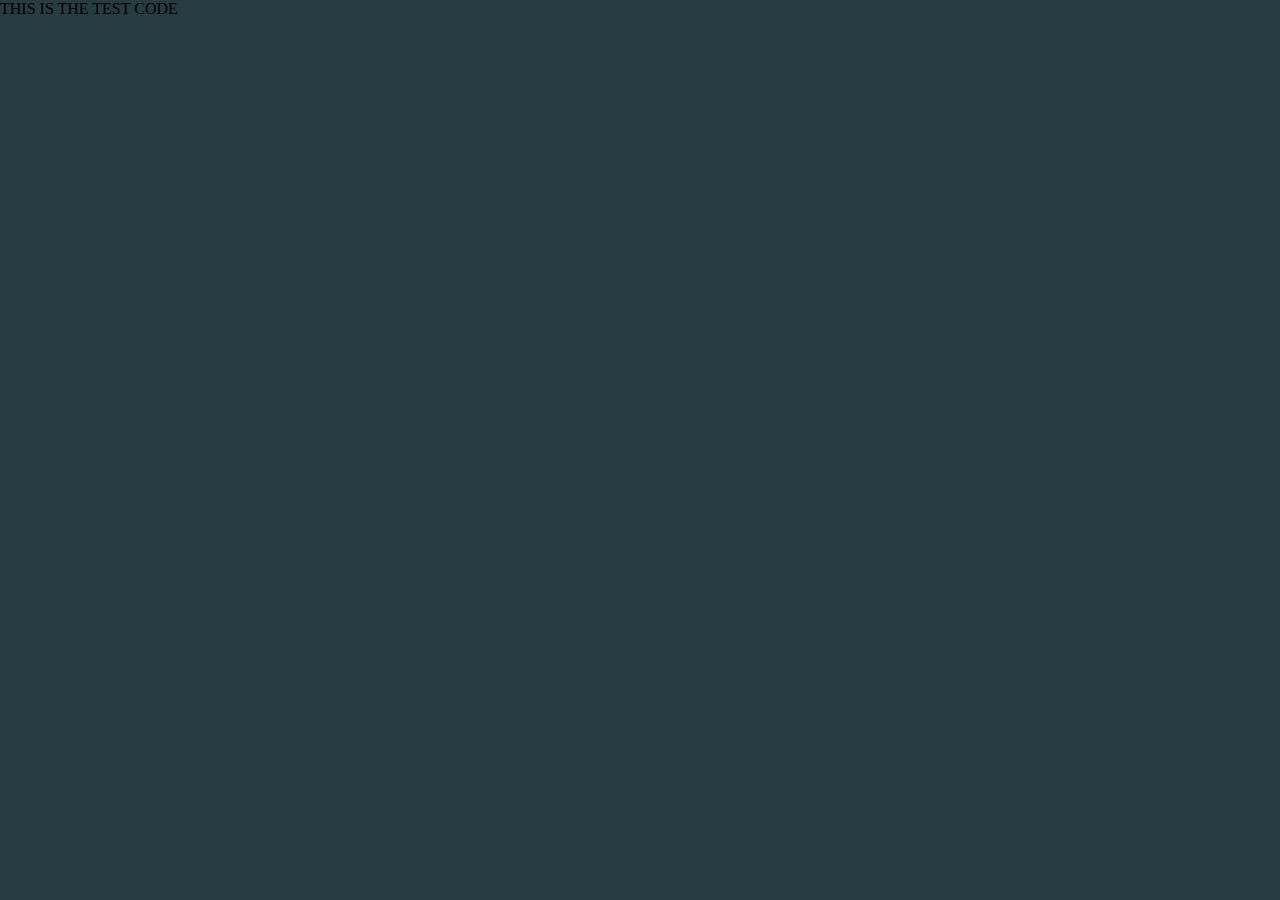
<file: index.html>
﻿<!DOCTYPE html>
<html lang="en">
    <head>
        <meta charset="UTF-8">
        <title>Balance - Create your own power</title>
        <link href="style.css" rel="stylesheet">
        <script src="main.js"></script>
    </head>
    <body>
        <div id="mainContainer">THIS IS THE TEST CODE</div>
    </body>
</html>
</file>
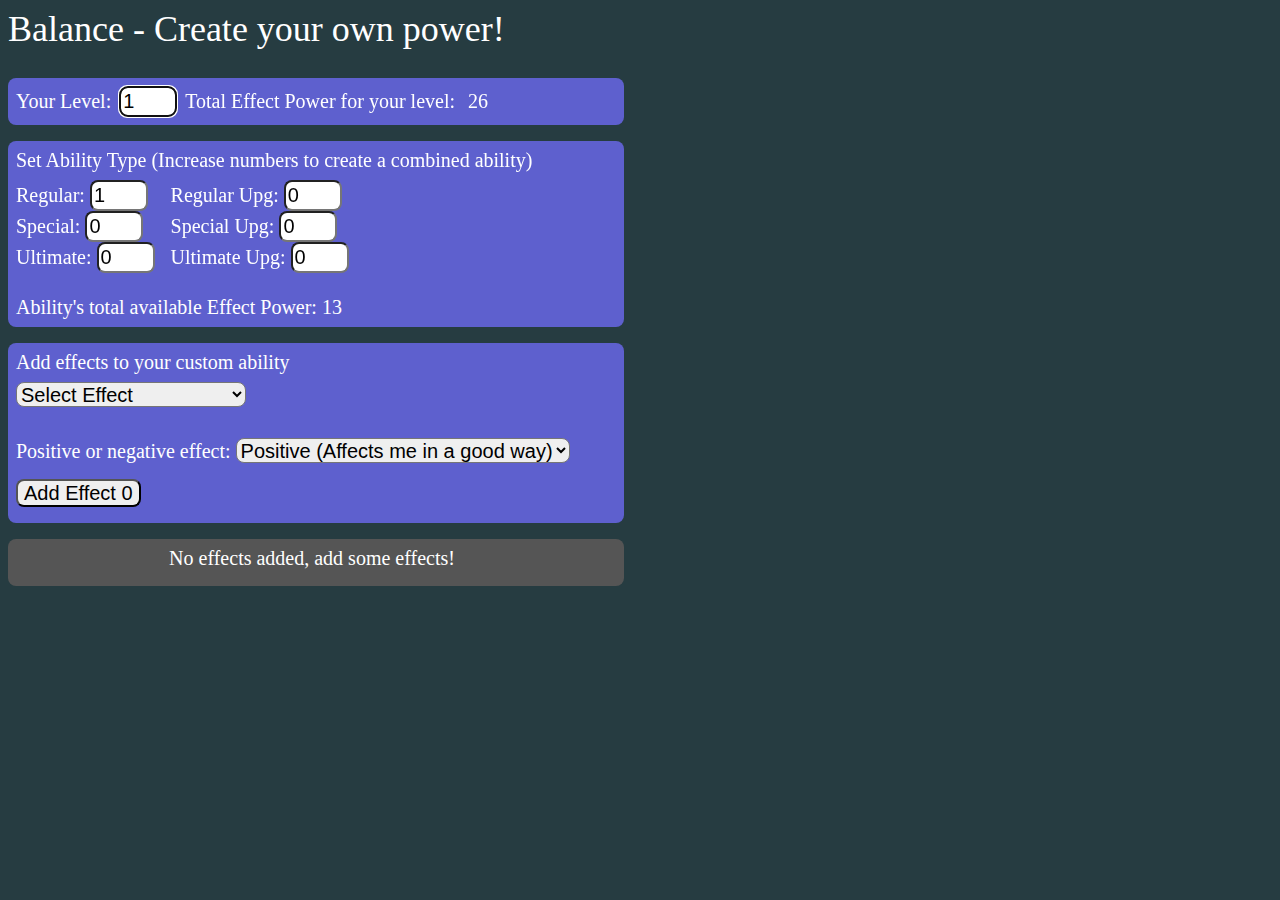
<file: dnd/index.html>
﻿<!DOCTYPE html>
<html lang="en">
    <head>
        <meta charset="UTF-8">
        <title>Balance - Create your own power</title>
        <link href="style.css" rel="stylesheet">
        <script src="main.js"></script>
    </head>
    <body>
        <div class="title">Balance - Create your own power!</div>
        <div id="mainContainer" class="mainContainer"></div>
    </body>
</html>
</file>
<file: style.css>
﻿body {
    padding: 0;
    margin: 0;
}
</file>
<file: dnd/style.css>
﻿body {
    padding: 0;
    margin: 0;
}

.title {
    font-size: 36px;
    color: white;
    margin-bottom: 20px;
    padding: 8px;
}

.mainContainer {
    padding-left: 8px;
}

.basicContainer {
    margin-bottom: 16px;
    background-color: #5e60ce;
    padding: 8px;
    border-radius: 8px;
    max-width: 600px;
}

.whiteLabel {
    font-size: 20px;
    color: white;
    margin-right: 8px;
}

.headerLabel {
    font-size: 20px;
    color: white;
    margin-right: 8px;
    margin-bottom: 8px;
}

.smallInput {
    font-size: 20px;
    width: 50px;
    height: 25px;
    border-radius: 8px;
    margin-right: 8px;
}

.smallSelect {
    font-size: 20px;
    height: 25px;
    border-radius: 8px;
    margin-right: 8px;
    margin-bottom: 8px;
}

.buttonStyle {
    font-size: 20px;
    height: 28px;
    border-radius: 8px;
    margin-right: 8px;
    margin-bottom: 8px;
    padding-bottom: 4px;
}

.effectsEmptyContainer {
    margin-bottom: 16px;
    background-color: #555;
    padding: 8px;
    border-radius: 8px;
    max-width: 600px;
    text-align: center;
}

.effectsNegativeContainer {
    margin-bottom: 16px;
    background-color: #500;
    padding: 8px;
    border-radius: 8px;
    max-width: 600px;
    text-align: center;
}

.effectPill {
    max-width: fit-content;
    margin-right: 8px;
    margin-bottom: 8px;
    padding: 8px;
    border-radius: 8px;
    text-align: center;
}

.positiveEffect {
    background-color: #218380;   
}

.negativeEffect {
    background-color: #8f2d56;
}

.flexContainer {
    flex-wrap: wrap;
    display: flex;
    flex-direction: row;
}

.removeEffectPill {
    width: 30px;
    height: 18px;
    margin-left: 8px;
    padding: 2px 4px 2px 4px;
    border-radius: 6px;
    text-align: center;
    cursor: pointer;
    border-style: solid;
    border-width: 1px;
    background-color: #ccc;
}

.containerFlex {
    display: flex;
}
</file>
